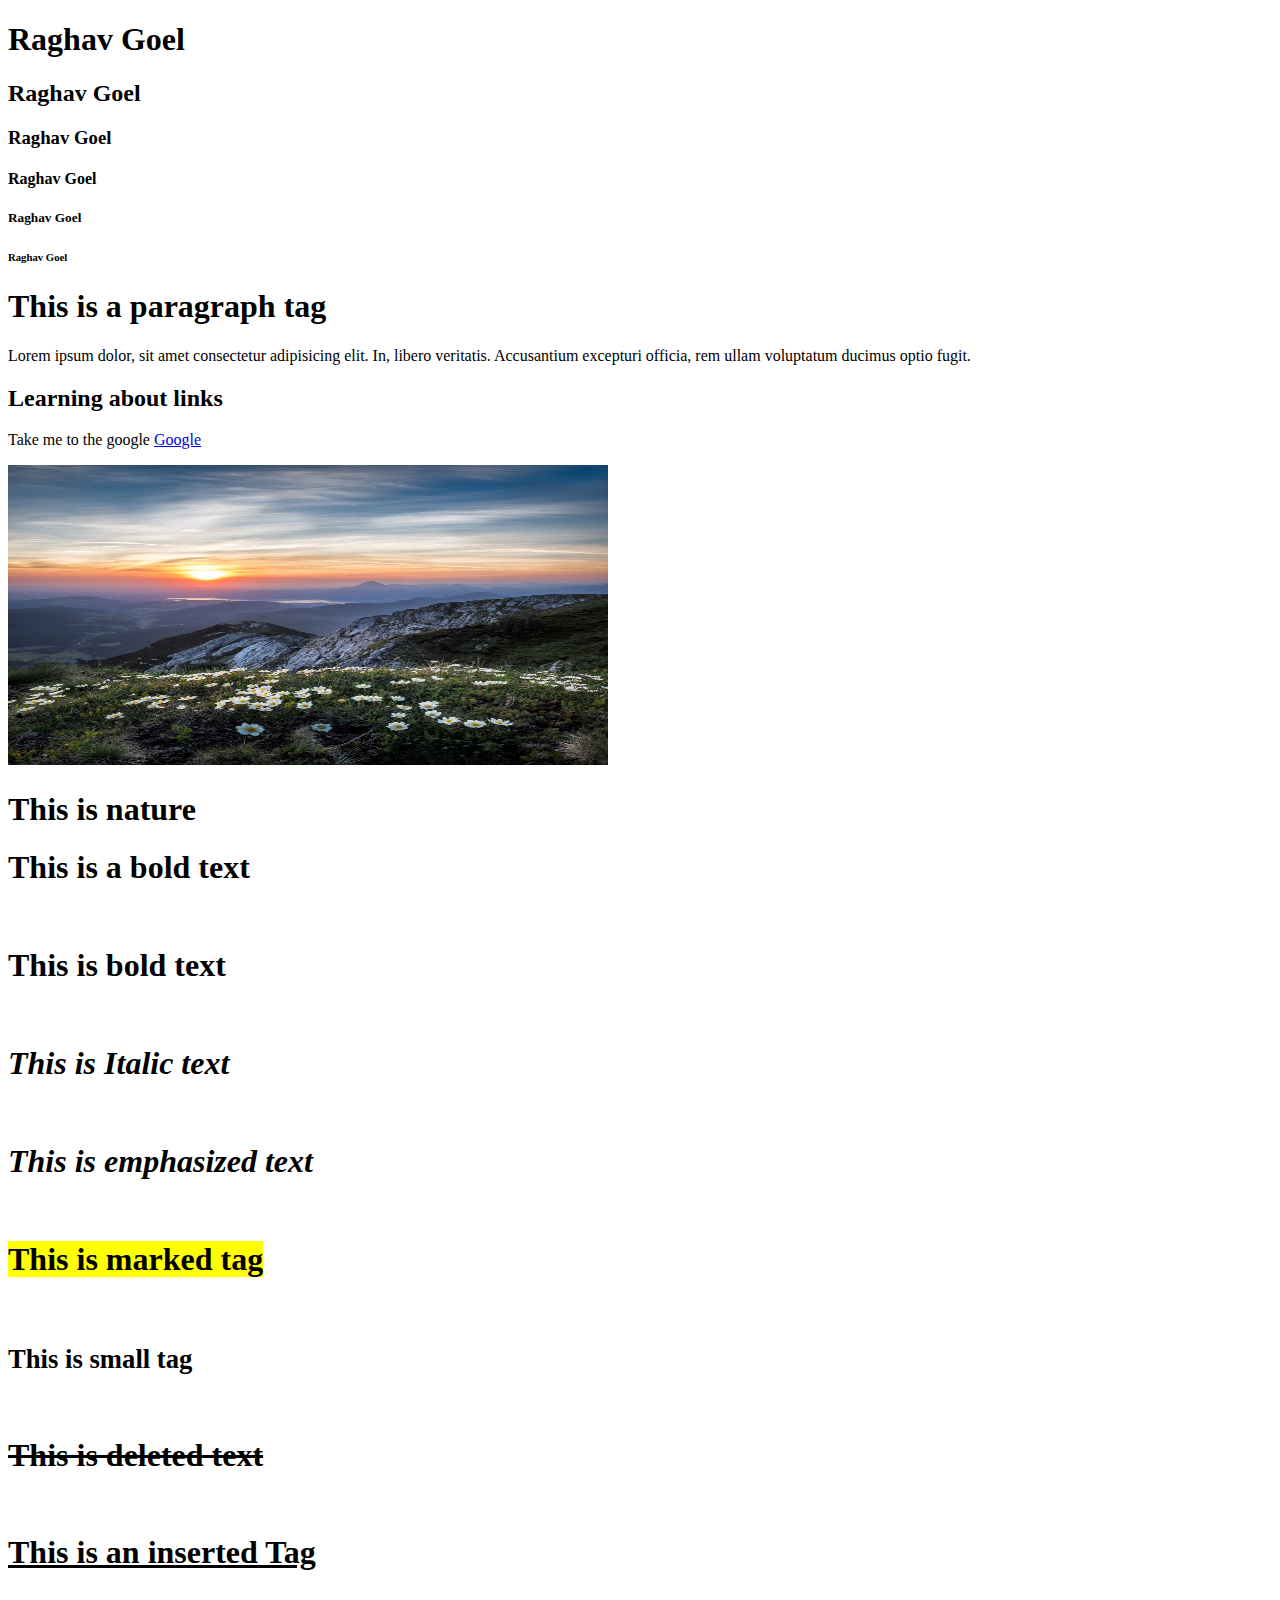
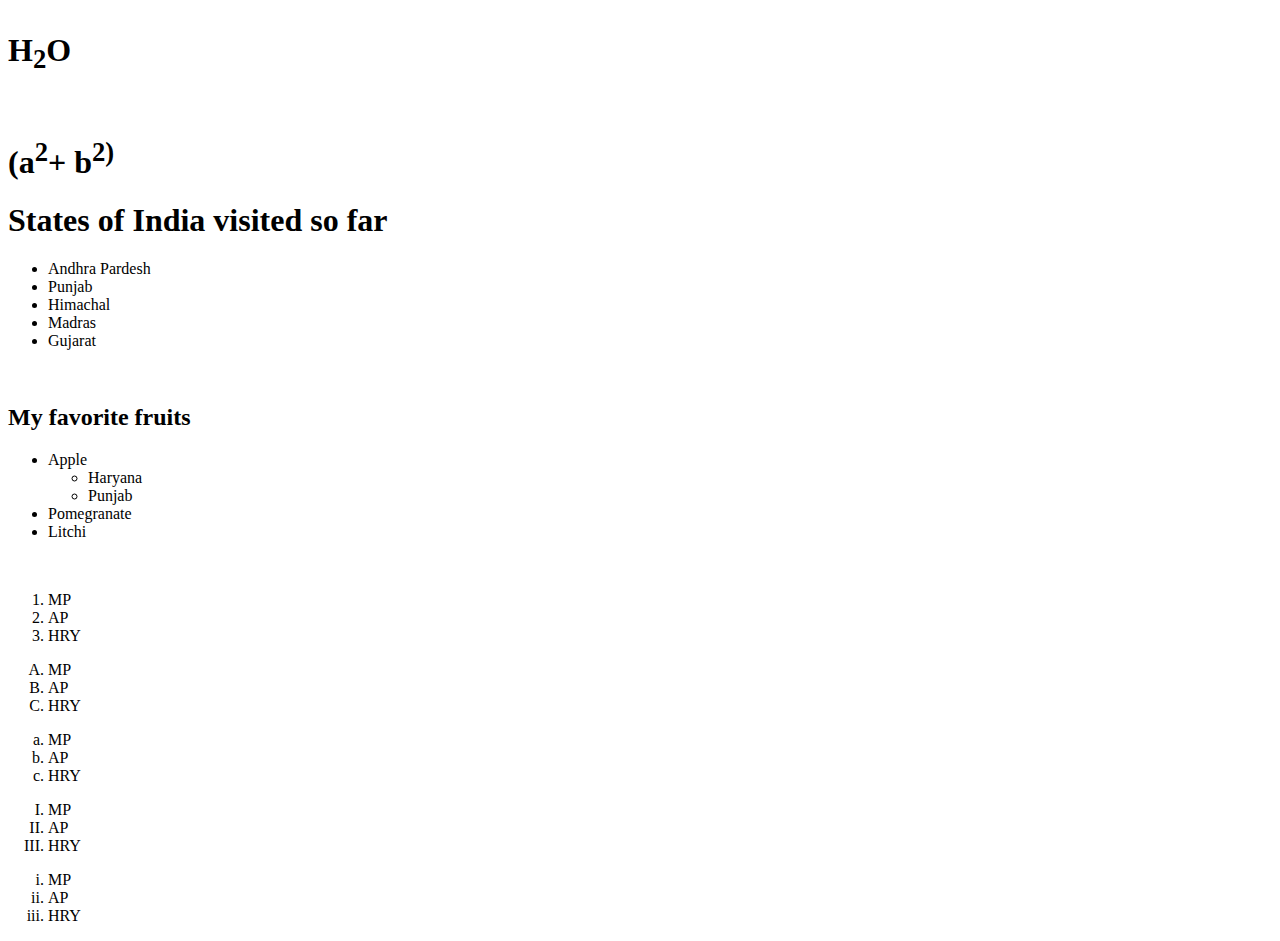
<file: lectures/lec1.html>
<!DOCTYPE html>
<!-- Doctype basically tells us this a HTML5 version which we are curently using -->
<html lang="en">
<head>
    <!-- Head : contains all meta tags and title. Meta tags : thry provide necessary information to the web browser -->
    <meta charset="UTF-8">
    <meta name="viewport" content="width=device-width, initial-scale=1.0">
    <title>HTML Structure</title>
</head>
<body>
    <!--Things written here , directly displayed on our browser  -->
    <!-- Heading Tags -->
     <h1>Raghav Goel</h1>
     <h2>Raghav Goel</h2>
     <h3>Raghav Goel</h3>
     <h4>Raghav Goel</h4>
     <h5>Raghav Goel</h5>
     <h6>Raghav Goel</h6>
     
     <!-- Paragraph Tags -->
      <h1>This is a paragraph tag</h1>
      <p>Lorem ipsum dolor, sit amet consectetur adipisicing elit. In, libero veritatis. Accusantium excepturi officia, rem ullam voluptatum ducimus optio fugit.</p>

      <!-- Links -->
       <h2>Learning about links</h2>
       <p>Take me to the google
       <a href="https://www.google.com/" target="_blank">Google</a>
       <!-- target tag denotes the same website but on another tab -->
       </p>

       <!-- Images -->
        <img src="3.jpg" alt="nature image reloading failed" width="600px" height="300px">
        <h1>This is nature</h1>
                            <!-- Difference between bold and strong -->
                            <!-- Difference between bold and italic -->
        <!-- Other Tags -->
             <!-- Bold tag -->
                    <h1><b>This is a bold text</b></h1>
                    <br/>
            <!-- Strong Tags -->
               <h1><strong>This is bold text</strong></h1>
                  <br/>
        <!-- Italic Tags -->
                    <h1><i>This is Italic text</i></h1>
                        <br />
        <!-- Emphasized Text -->
                    <h1><em>This is emphasized text</em></h1>
                    <br />

         <!-- marked Tags -->
                    <h1><mark>This is marked tag</mark></h1>
                    <br />
        <!-- Small Tags -->
                   <h1><small>This is small tag</small></h1>
                   <br />
        <!-- deleted tag -->
                    <h1><del>This is deleted text</del></h1>
                    <br />

        <!-- Inserted Tag -->
                    <h1><ins>This is an inserted Tag</ins></h1>
                    <br />
        
         <!-- subscript Tag -->
                        <h1>H<sub>2</sub>O</h1>
                        <br />

          <!-- Superscript Tag -->
                      <h1>(a<sup>2</sup>+ b<sup>2)</sup></h1>
                                
          <!--List-->
          <!-- 1.Unordered list : List joki bullet points mein hoti hai and has no sequence -->
           <h1>States of India visited so far</h1>
           <ul>
            <li>Andhra Pardesh</li>
            <li>Punjab</li>
            <li>Himachal</li>
            <li>Madras</li>
            <li>Gujarat</li>
           </ul>
           <br />
           <!-- List in list -->
           <h2>My favorite fruits</h2>
           <ul>
            <li>Apple
                <ul>
                    <li>Haryana</li>
                    <li>Punjab</li>
                </ul>
            </li>
            <li>Pomegranate</li>
            <li>Litchi</li>
           </ul>
           <br/>

           <!-- 2.Ordered List : A list with sequence representation -->
            <ol type="1">
                <li>MP</li>
                <li>AP</li>
                <li>HRY</li>
            </ol>

            <ol type="A">
                <li>MP</li>
                <li>AP</li>
                <li>HRY</li>

            </ol>

            <ol type="a">
                <li>MP</li>
                <li>AP</li>
                <li>HRY</li>
            </ol>
     
            <ol type="I">
                <li>MP</li>
                <li>AP</li>
                <li>HRY</li>
            </ol>

            <ol type="i">
                <li>MP</li>
                <li>AP</li>
                <li>HRY</li>
            </ol>
</body>
</html>
</file>
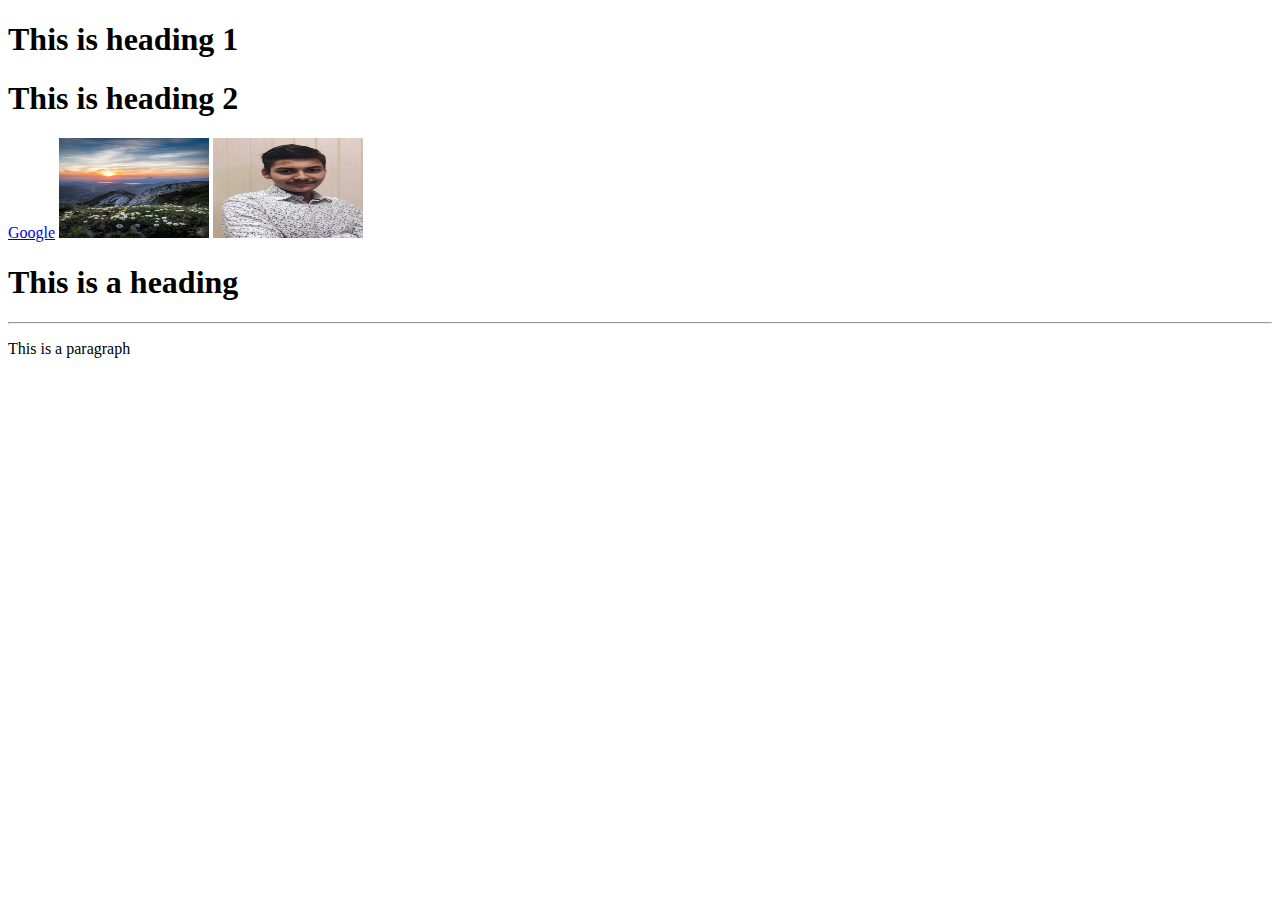
<file: lectures/lec2&3.html>
<!DOCTYPE html>
<html lang="en">
<head>
    <meta charset="UTF-8">
    <meta name="viewport" content="width=device-width, initial-scale=1.0">
    <title>Inline and Block Elements</title>
</head>
<body>
    <!-- Blocks Element : Element which takes entire width of the screen -->
     <!-- div tag is block element -->
    <h1>This is heading 1</h1>
    <h1>This is heading 2</h1>
    <!-- Inline Element : Element which takes only necessary width of the screen -->
     <!-- span is inline element -->
     <a href="https://www.google.com/">Google</a>
     <img src="3.jpg" alt=" img not found" height="100px" width="150px">
     <img src="img.jpg" alt=" img not found"height="100px" width="150px">
     <br />

     <h1>This is a heading</h1>
     <hr>
     <!-- Horizontal Rule -->
     <p>This is a paragraph</p>
     

</body>
</html>
</file>
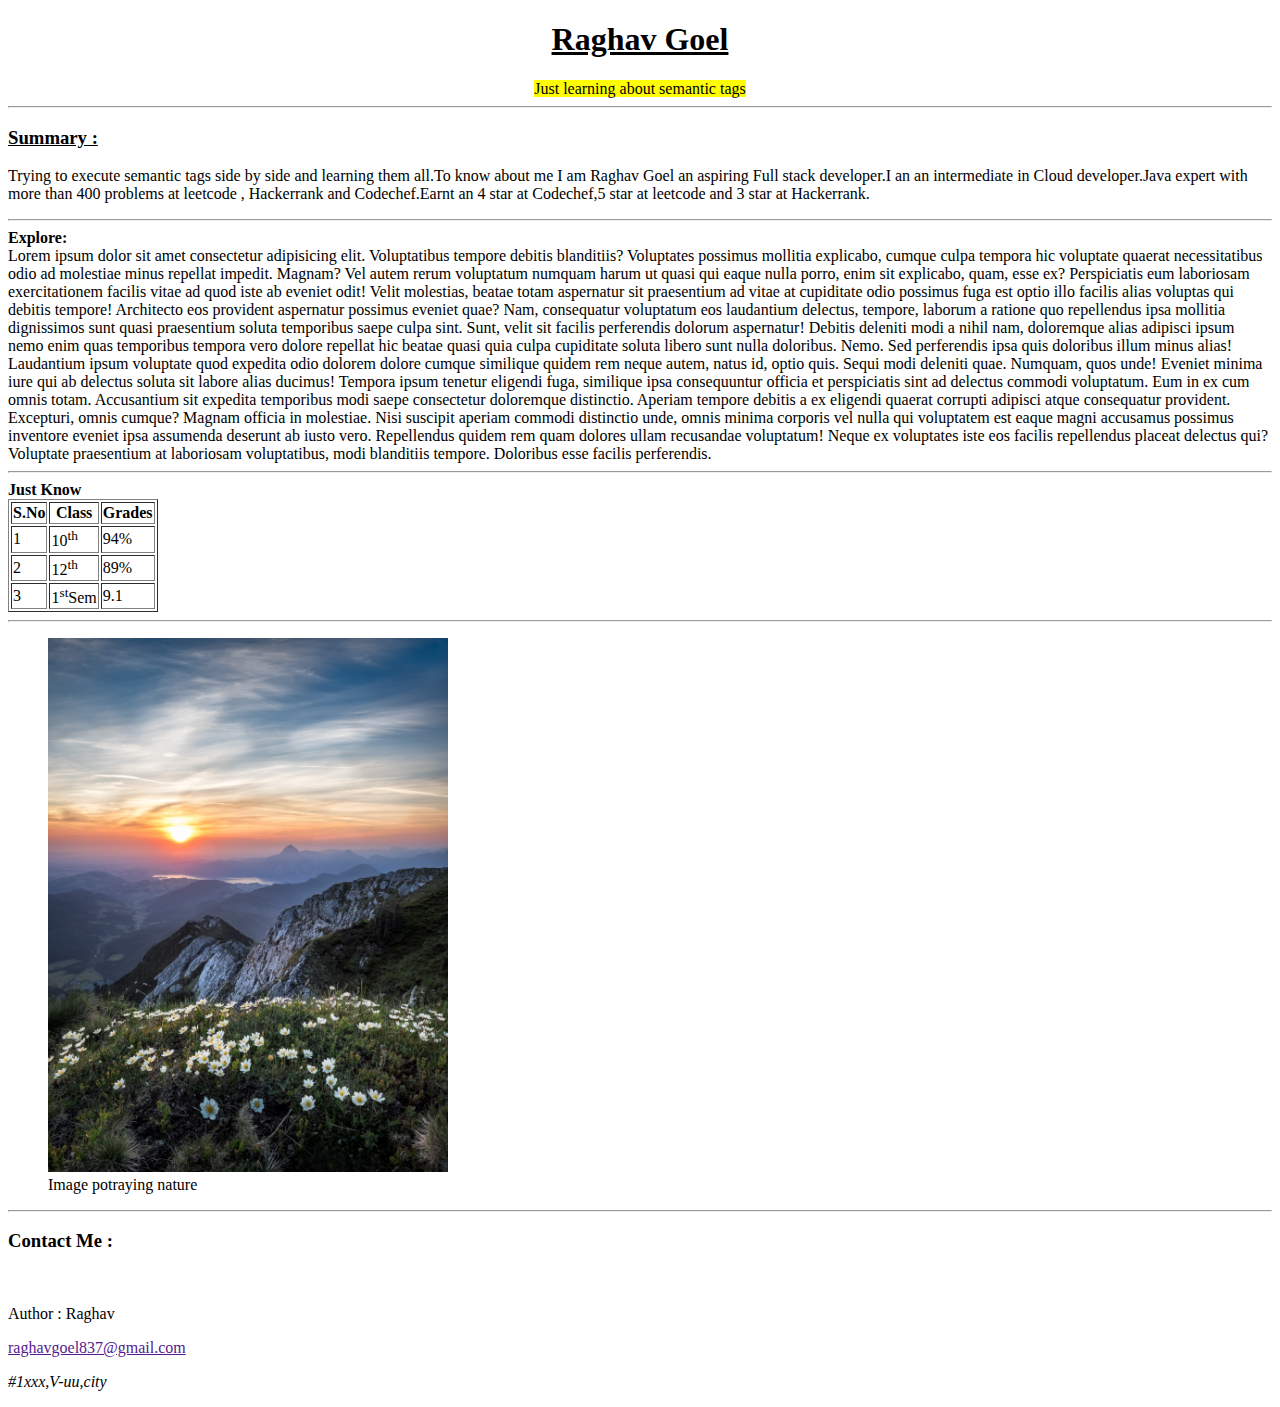
<file: lectures/lec4.html>
<!DOCTYPE html>
<html lang="en">
<head>
    <meta charset="UTF-8">
    <meta name="viewport" content="width=device-width, initial-scale=1.0">
    <title>Semantic Tags</title>
</head>
<body>
        <header>
            <center>
            <h1><ins>Raghav Goel</ins></h1>
            </center>
            <center>
                <mark>Just learning about semantic tags</mark>
            </center>
       <nav></nav>
        <hr/>
        
           <h3><ins>Summary : </ins></h3>
            <p>Trying to execute semantic tags side by side and learning them all.To know about me I am Raghav Goel an aspiring Full stack developer.I an an intermediate in Cloud developer.Java expert with more than 400 problems at leetcode , Hackerrank and Codechef.Earnt an 4 star at Codechef,5 star at leetcode and 3 star at Hackerrank.</p>
        </header>
        <hr />
        <section>
            <b>Explore:</b>
            <article>Lorem ipsum dolor sit amet consectetur adipisicing elit. Voluptatibus tempore debitis blanditiis? Voluptates possimus mollitia explicabo, cumque culpa tempora hic voluptate quaerat necessitatibus odio ad molestiae minus repellat impedit. Magnam?
            Vel autem rerum voluptatum numquam harum ut quasi qui eaque nulla porro, enim sit explicabo, quam, esse ex? Perspiciatis eum laboriosam exercitationem facilis vitae ad quod iste ab eveniet odit!
            Velit molestias, beatae totam aspernatur sit praesentium ad vitae at cupiditate odio possimus fuga est optio illo facilis alias voluptas qui debitis tempore! Architecto eos provident aspernatur possimus eveniet quae?
            Nam, consequatur voluptatum eos laudantium delectus, tempore, laborum a ratione quo repellendus ipsa mollitia dignissimos sunt quasi praesentium soluta temporibus saepe culpa sint. Sunt, velit sit facilis perferendis dolorum aspernatur!
            Debitis deleniti modi a nihil nam, doloremque alias adipisci ipsum nemo enim quas temporibus tempora vero dolore repellat hic beatae quasi quia culpa cupiditate soluta libero sunt nulla doloribus. Nemo.
            Sed perferendis ipsa quis doloribus illum minus alias! Laudantium ipsum voluptate quod expedita odio dolorem dolore cumque similique quidem rem neque autem, natus id, optio quis. Sequi modi deleniti quae.
            Numquam, quos unde! Eveniet minima iure qui ab delectus soluta sit labore alias ducimus! Tempora ipsum tenetur eligendi fuga, similique ipsa consequuntur officia et perspiciatis sint ad delectus commodi voluptatum.
            Eum in ex cum omnis totam. Accusantium sit expedita temporibus modi saepe consectetur doloremque distinctio. Aperiam tempore debitis a ex eligendi quaerat corrupti adipisci atque consequatur provident. Excepturi, omnis cumque?
            Magnam officia in molestiae. Nisi suscipit aperiam commodi distinctio unde, omnis minima corporis vel nulla qui voluptatem est eaque magni accusamus possimus inventore eveniet ipsa assumenda deserunt ab iusto vero.
            Repellendus quidem rem quam dolores ullam recusandae voluptatum! Neque ex voluptates iste eos facilis repellendus placeat delectus qui? Voluptate praesentium at laboriosam voluptatibus, modi blanditiis tempore. Doloribus esse facilis perferendis.</article>
        </section>
        <hr />
        <Section>
            <b>Just Know</b>
            <table border="">
               <thead>
                <th>S.No</th>
                <th>Class</th>
                <th>Grades</th>
                </thead>
                <tr>
                    <td>1</td>
                    <td>10<sup>th</sup></td>
                    <td>94%</td>
                </tr>
                <tr>
                    <td>2</td>
                    <td>12<sup>th</sup></td>
                    <td>89%</td>
                </tr>
                <tr>
                    <td>3</td>
                    <td>1<sup>st</sup>Sem</td>
                    <td>9.1</td>
                </tr>
                
            </table>
            <hr />
            <figure>
                <img src="3.jpg" width="400px">
                <figcaption>Image potraying nature</figcaption>
            </figure>
        </Section>
      <hr />
      <footer>
        <section>
            <h3>Contact Me : </h3>
            <br />
            <p>Author : Raghav</p>
            <a href="">raghavgoel837@gmail.com</a>
           <address>
            <p>#1xxx,V-uu,city</p>
           </address>
        </section>
      </footer>



</body>
</html>
</file>
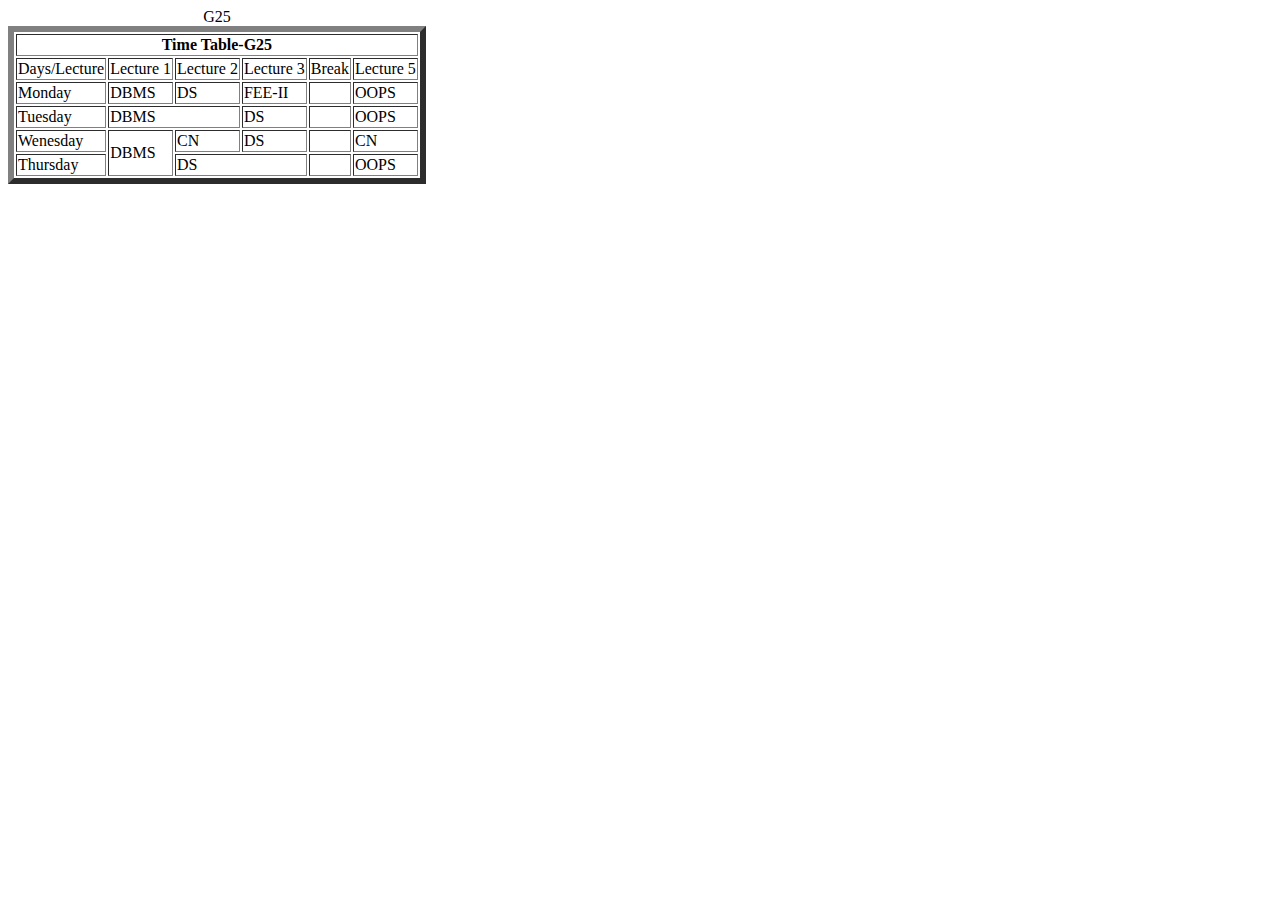
<file: lectures/lec5@Tables.html>
<!DOCTYPE html>
<html lang="en">
<head>
    <meta charset="UTF-8">
    <meta name="viewport" content="width=device-width, initial-scale=1.0">
    <title>Tables</title>
</head>
<body>
    <table border="6">
        <caption>G25</caption>
        <thead>
            <th colspan="6">Time Table-G25</th>
        </thead>
        <tr>
            <td>Days/Lecture</td>
            <td>Lecture 1</td>
            <td>Lecture 2</td>
            <td>Lecture 3</td>
            <td>Break</td>
            <td>Lecture 5</td>
        </tr>
        <tr>
            <td>Monday</td>
            <td>DBMS</td>
            <td>DS</td>
            <td>FEE-II</td>
            <td></td>
            <td>OOPS</td>
        </tr>
        <tr>
            <td>Tuesday</td>
            <td colspan="2">DBMS</td>
            <td>DS</td>
            <!-- <td rowspan="2">FEE-II</td> -->
            <td></td>
            <td>OOPS</td>
        </tr>
        <tr>
            <td>Wenesday</td>
            <td rowspan="2">DBMS</td>
            <td>CN</td>
            <td>DS</td>
            <td></td>
            <td>CN</td>
        </tr>
        <tr>
            <td>Thursday</td>
            <!-- <td>DBMS</td> -->
            <td colspan="2">DS</td>
            <!-- <td>FEE-II</td> -->
            <td></td>
            <td>OOPS</td>
        </tr>
    </table>
</body>
</html>
</file>
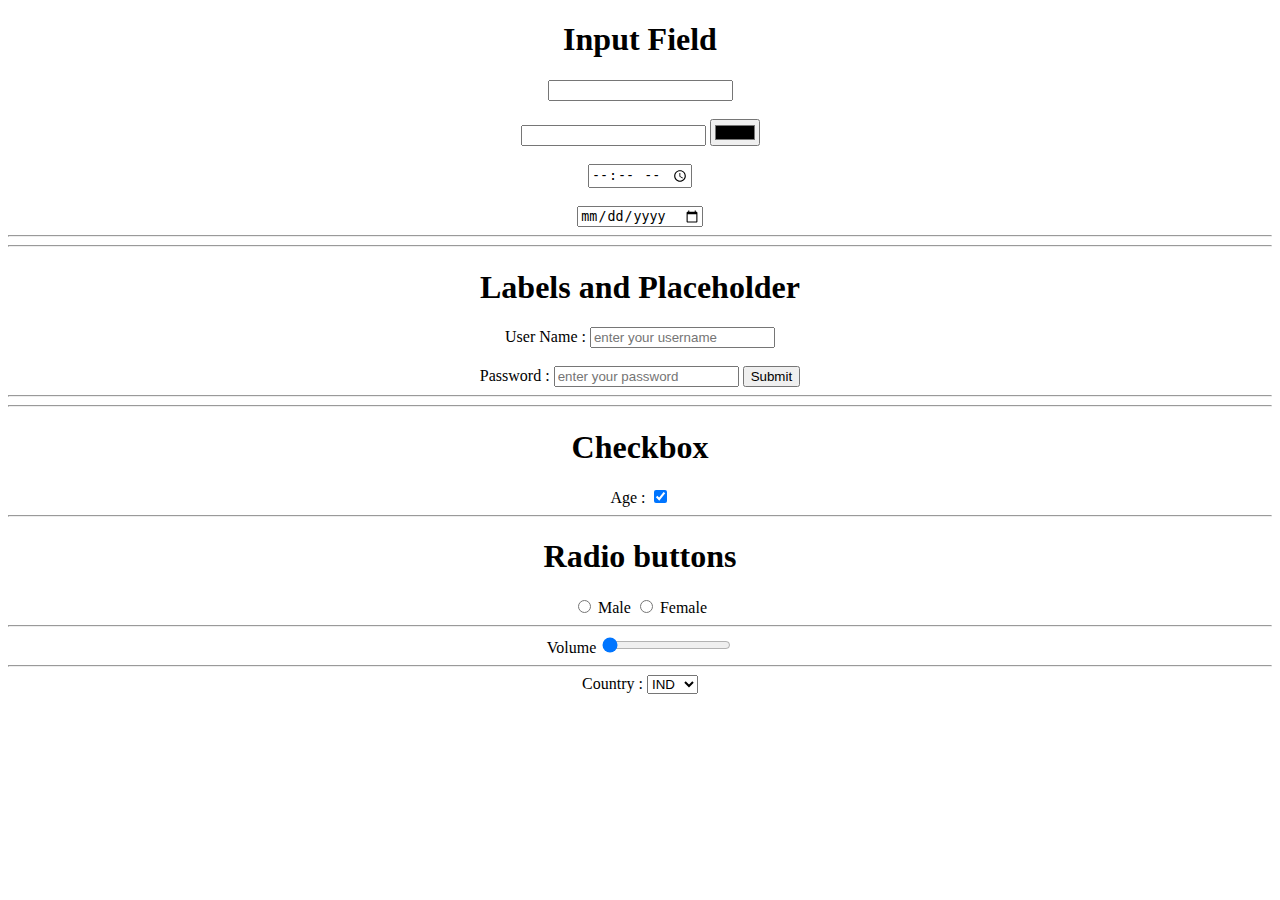
<file: lectures/lec6@Btns.html>
<!DOCTYPE html>
<html lang="en">
<head>
    <meta charset="UTF-8">
    <meta name="viewport" content="width=device-width, initial-scale=1.0">
    <title>Forms</title>
</head>
<body>
    <form action="">
        <center>
    <h1>Input Field</h1>
    <input type="text">
    <br />
    <br />
    <input type="password">
    <input type="color">
    <br />
    <br />
    <input type="time">
    <br />
    <br />
    <input type="date">
    
    <hr /><hr/>

    
        <h1>Labels and Placeholder</h1>
        <label for="username">User Name :</label>
        <input type="text" id="username" placeholder="enter your username">
        <!-- Id of the input and label ka for same hone chahiye undono ko connect krne ke liye -->
        <br /><br />
        <label for="password">Password : </label>
        <input type="password" id="password" placeholder="enter your password">
        <button>Submit</button>

    <hr/>
    <hr />
   
    <h1>Checkbox</h1>
        <label for="age">Age : </label>
        <input type="checkbox" id="age" placeholder="enter your age" checked>
        <br>
        <hr />
        
    <h1>Radio buttons</h1>
        <input type="radio" name="gender" id="male">
        <label for="gender">Male</label>
        <input type="radio" name="gender" id="female">
        <label for="gender">Female</label>

    
    <br />
    <hr/>
    <label for="volume">Volume</label>
    <input type="range" min="0" max="100" step="80" value="30">
    <br />
    <hr />
    <label for="dropdown">Country : </label>
    <select id="dropdown" name="dropdown">
        <option value="India">IND</option>
        <option value="United States Of America">USA</option>
        <option value="Canada">CAN</option>
        <option value="Netherlands">NED</option>
    </select>
    <br /><br />
   
    
    </center>
</form>
</body>
</html>
</file>
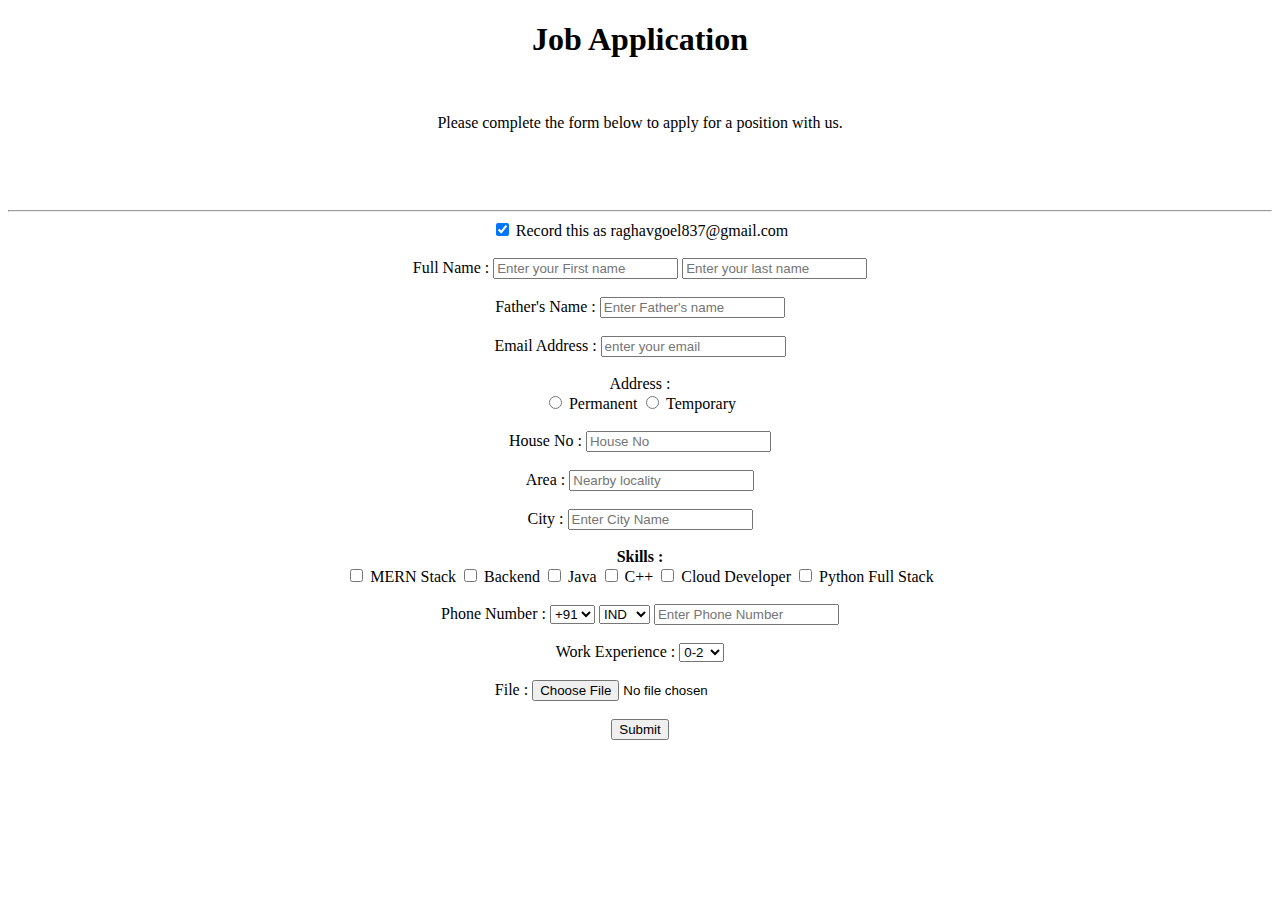
<file: lectures/lec7@HTMLForms.html>
<!DOCTYPE html>
<html lang="en">
<head>
    <meta charset="UTF-8">
    <meta name="viewport" content="width=device-width, initial-scale=1.0">
    <title>Forms</title>
</head>
<body>
    <form action="">
        <center>
    <h1>Job Application</h1>
    <br />
    <p>Please complete the form below to apply for a position with us.</p>
    <br /><br /><br />
    <hr />
    <input type="checkbox" name="" id="email" checked>
    <label for="email">Record this as raghavgoel837@gmail.com</label>
    
   

<br />
<br />
    <label for="user">Full Name : </label>
    <input type="text" id="user" name="fname" placeholder="Enter your First name">
    <input type="text" id="user" name="lname" placeholder="Enter your last name">
    <br />
    <br />
    <label for="fname">Father's Name :</label>
    <input type="text" name="" id="fname" placeholder="Enter Father's name">
    <br/>
    <br />
    <label for="email">Email Address : </label>
    <input type="email" id="email" name="" placeholder="enter your email"> 
    <br /><br />
    <label for="address">Address :</label>
   <br />
   
   <input type="radio" id="add" name="add1">
   <label for="add">Permanent</label>
   <input type="radio" id="add" name="add1">
   <label for="add">Temporary</label>

    <br />
    <br />
    House No :
    <input type="text" id="address" name="" placeholder="House No">
    <br />
    <br />
    Area :
    <input type="text" id="address" name="" placeholder="Nearby locality">
    <br /><br />
    City :
    <input type="text" id="address" name="" placeholder="Enter City Name">
    </label>
    <br /><br />
    <b>Skills : </b>
    <br />
   <input type="checkbox" name="Skills" value="MERN">
   <label for="">MERN Stack</label>
   <input type="checkbox" name="Skills" value="Backend">
   <label for="">Backend</label>
   <input type="checkbox" name="Skills" value="Java">
   <label for="">Java</label>
   <input type="checkbox" name="Skills" value="C++">
   <label for="">C++</label>
   <input type="checkbox" name="Skills" value="Cloud Developer">
   <label for="">Cloud Developer</label>
   <input type="checkbox" name="Skills" value="Python Full Stack">
   <label for="">Python Full Stack</label>
   <br /><br />

   <label for="Pnum">Phone Number :</label>
   <select id="" name="">
    <option value="">+91</option>
    <option value="">+81</option>
    <option value="">+01</option>
   </select>
   <select id="nation">
    <option value="">IND</option>
    <option value="">CAN</option>
    <option value="">NED</option>
   </select>
   <input type="number" id="Pnum" placeholder="Enter Phone Number">
   <br />
   <br />
   <label for="exp">Work Experience :</label>
   <select id="exp">
       <option value="1">0-2</option>
       <option value="2">3-5</option>
       <option value="3">5-8</option>
       <option value="3">10+</option>
   </select>
   <br />
   <br />
   <label for="file">File : </label>
   <input type="file" id="file" placeholder="Upload file">
   <br /><br />
   <button>Submit</button>
    </center>
    </form>
</body>
</html>
</file>
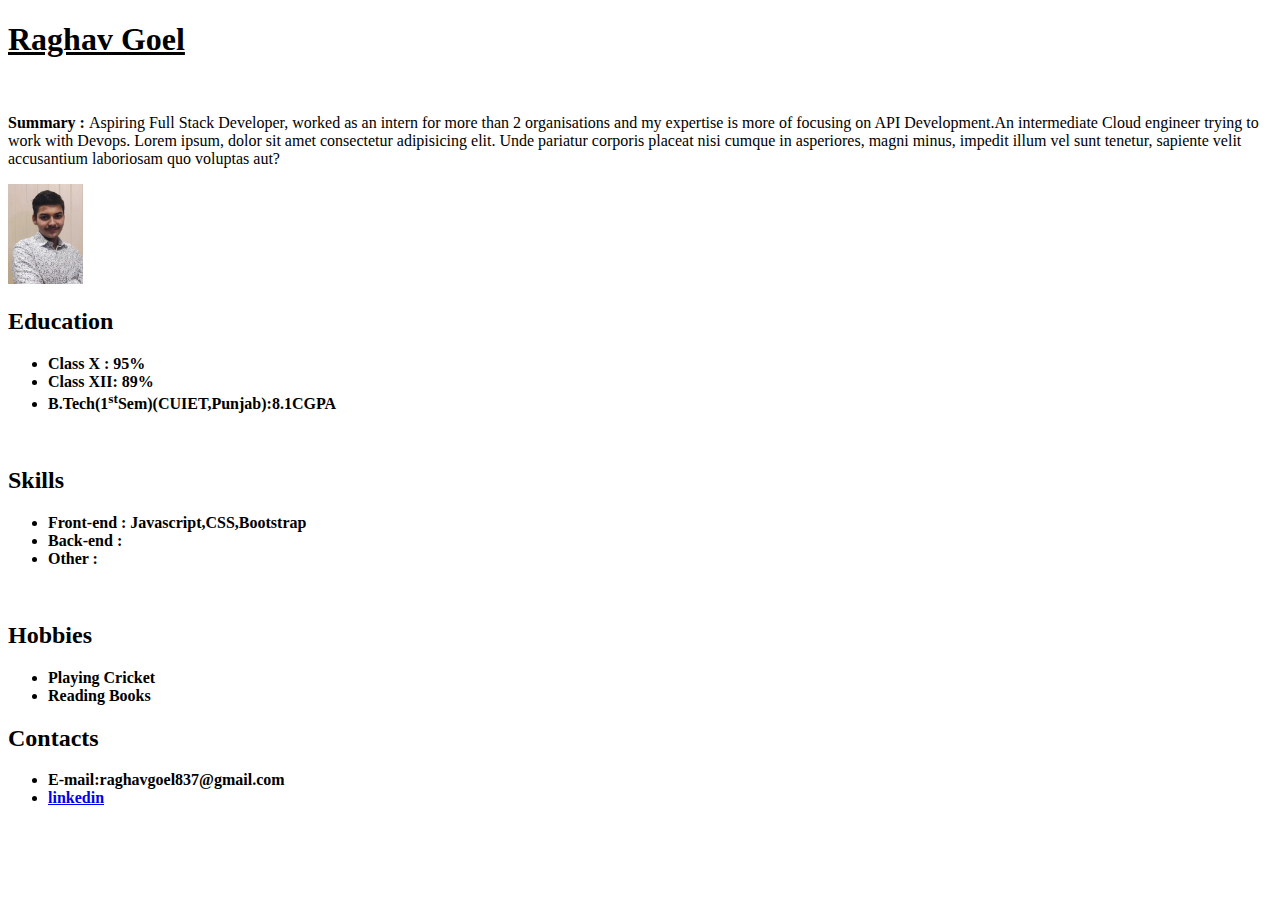
<file: lectures/Resume.html>
<!DOCTYPE html>
<html lang="en">
<head>
    <meta charset="UTF-8">
    <meta name="viewport" content="width=device-width, initial-scale=1.0">
    <title>Basic Resume</title>
</head>
<body>
    <h1><ins>Raghav Goel</ins></h1>
    <br />
    <p><b>Summary : </b>Aspiring Full Stack Developer, worked as an intern for more than 2 organisations and my expertise is more of focusing on API Development.An intermediate Cloud engineer trying to work with Devops.
    Lorem ipsum, dolor sit amet consectetur adipisicing elit. Unde pariatur corporis placeat nisi cumque in asperiores, magni minus, impedit illum vel sunt tenetur, sapiente velit accusantium laboriosam quo voluptas aut?</p>
    <img src="img.jpg" height="100px">
    <h2><b>Education</b></h2>
    <ul><b>
        <li>Class X : 95%</li>
        <li>Class XII: 89%</li>
        <li>B.Tech(1<sup>st</sup>Sem)(CUIET,Punjab):8.1CGPA</li>
        </b>
    </ul>
    <br />
    <h2><b>Skills</b></h2>
    <ul><b>
        <li>Front-end : Javascript,CSS,Bootstrap</li>
        <li>Back-end :</li>
        <li>Other : </li>
        </b>
    </ul>
    <br />
    <h2><b>Hobbies</b></h2>
    <ul><b>
        <li>Playing Cricket</li>
        <li>Reading Books</li>
        </b>
    </ul>
    <h2><b>Contacts</b></h2>
    <ul><b>
     <li>E-mail:raghavgoel837@gmail.com</li>
     <li><a href="https://www.linkedin.com/in/flarian77?utm_source=share&utm_campaign=share_via&utm_content=profile&utm_medium=android_app">linkedin</a></li>
        </b>
    </ul>
    
</body>
</html>
</file>
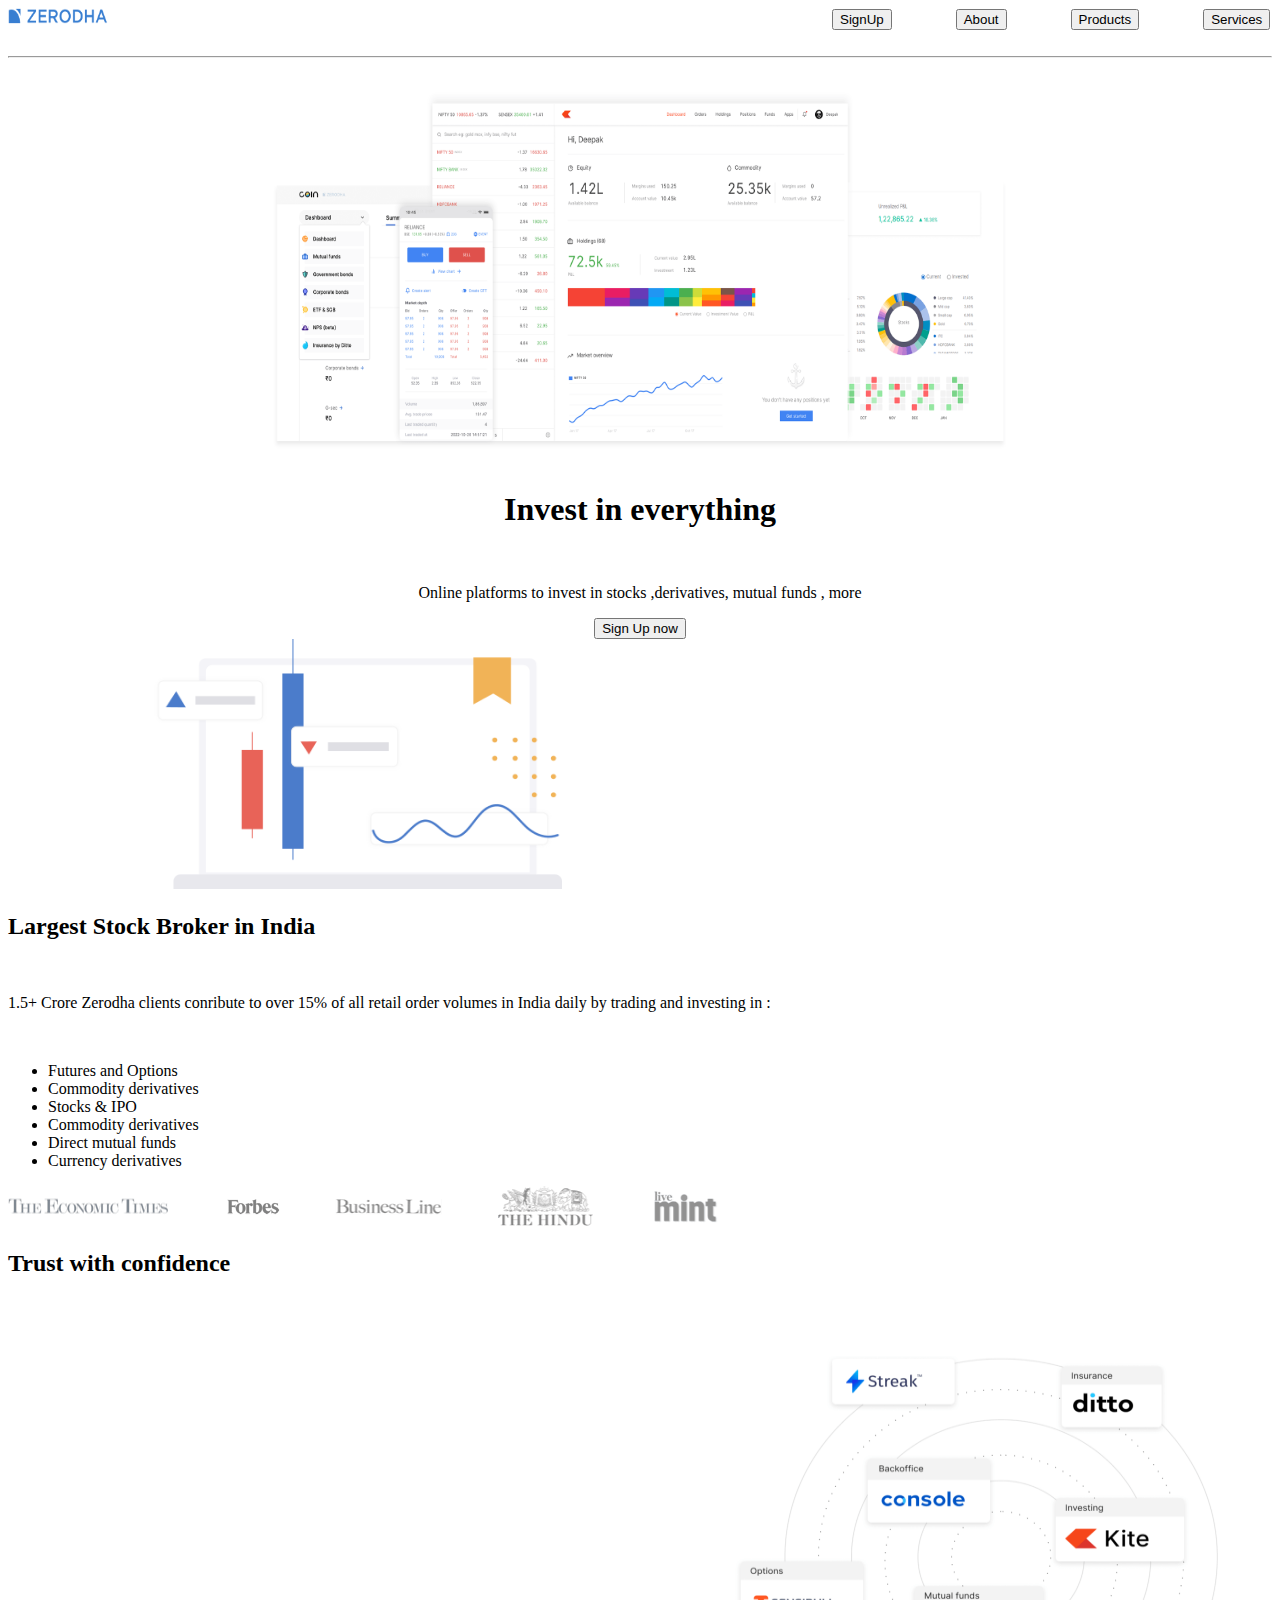
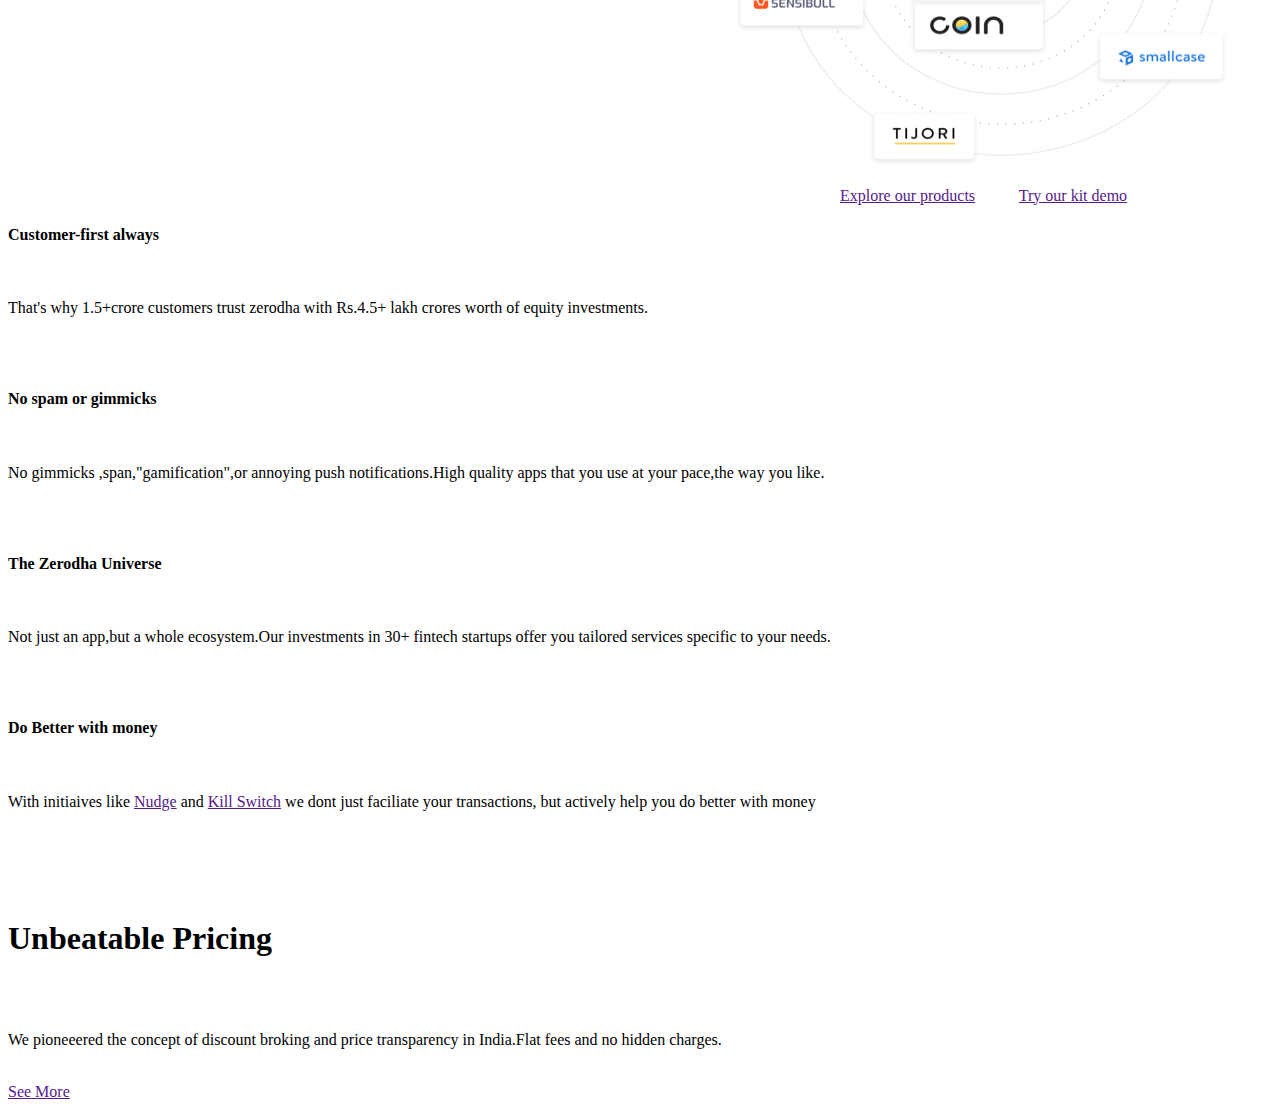
<file: Zerodha@Chitkara/zerodha.html>
<!DOCTYPE html>
<html lang="en">
<head>
    <meta charset="UTF-8">
    <meta name="viewport" content="width=device-width, initial-scale=1.0">
    <title>Zerodha website</title>
</head>
<body>
    <div>
    <a href="https://zerodha.com/"><img src="logo.png" alt="" height="16px" width="100px"></a>&nbsp;&nbsp;&nbsp;&nbsp;&nbsp;
    &nbsp;&nbsp;&nbsp;&nbsp;&nbsp;&nbsp;&nbsp;&nbsp;&nbsp;&nbsp;&nbsp;&nbsp;&nbsp;&nbsp;&nbsp;&nbsp;&nbsp;&nbsp;&nbsp;&nbsp;&nbsp;&nbsp;&nbsp;&nbsp;&nbsp;&nbsp;&nbsp;&nbsp;&nbsp;&nbsp;&nbsp;&nbsp;&nbsp;&nbsp;&nbsp;
    &nbsp;&nbsp;&nbsp;&nbsp;&nbsp;&nbsp;&nbsp;&nbsp;&nbsp;&nbsp;&nbsp;&nbsp;&nbsp;&nbsp;&nbsp;&nbsp;&nbsp;&nbsp;&nbsp;&nbsp;&nbsp;&nbsp;&nbsp;&nbsp;&nbsp;&nbsp;&nbsp;&nbsp;&nbsp;&nbsp;&nbsp;&nbsp;&nbsp;&nbsp;&nbsp;
    &nbsp;&nbsp;&nbsp;&nbsp;&nbsp;&nbsp;&nbsp;&nbsp;&nbsp;&nbsp;&nbsp;&nbsp;&nbsp;&nbsp;&nbsp;&nbsp;&nbsp;&nbsp;&nbsp;&nbsp;&nbsp;&nbsp;&nbsp;&nbsp;&nbsp;&nbsp;&nbsp;&nbsp;&nbsp;&nbsp;&nbsp;&nbsp;&nbsp;&nbsp;&nbsp;
    &nbsp;&nbsp;&nbsp;&nbsp;&nbsp;&nbsp;&nbsp;&nbsp;&nbsp;&nbsp;&nbsp;&nbsp;&nbsp;&nbsp;&nbsp;&nbsp;&nbsp;&nbsp;&nbsp;&nbsp;&nbsp;&nbsp;&nbsp;&nbsp;&nbsp;&nbsp;&nbsp;&nbsp;&nbsp;&nbsp;&nbsp;&nbsp;&nbsp;&nbsp;&nbsp;
    &nbsp;&nbsp;&nbsp;&nbsp;&nbsp;&nbsp;&nbsp;&nbsp;&nbsp;&nbsp;&nbsp;&nbsp;&nbsp;&nbsp;&nbsp;&nbsp;&nbsp;&nbsp;&nbsp;&nbsp;&nbsp;&nbsp;&nbsp;&nbsp;&nbsp;&nbsp;&nbsp;&nbsp;&nbsp;&nbsp;

        <button>SignUp</button>&nbsp;&nbsp;&nbsp;&nbsp;&nbsp;&nbsp;&nbsp;&nbsp;&nbsp;&nbsp;&nbsp;&nbsp;&nbsp;&nbsp;&nbsp;
        <button>About</button>&nbsp;&nbsp;&nbsp;&nbsp;&nbsp;&nbsp;&nbsp;&nbsp;&nbsp;&nbsp;&nbsp;&nbsp;&nbsp;&nbsp;&nbsp;
        <button>Products</button>&nbsp;&nbsp;&nbsp;&nbsp;&nbsp;&nbsp;&nbsp;&nbsp;&nbsp;&nbsp;&nbsp;&nbsp;&nbsp;&nbsp;&nbsp;
        <button>Services</button>&nbsp;&nbsp;&nbsp;&nbsp;&nbsp;&nbsp;&nbsp;&nbsp;&nbsp;&nbsp;&nbsp;&nbsp;&nbsp;&nbsp;&nbsp;
    
    </div>
    <hr />

    <center>
    <img src="landing.png" height="400px" width="800px">
    <br />
    <h1>Invest in everything</h1>
    <br />
    <p>Online platforms to invest in stocks ,derivatives, mutual funds , more</p>
    <button>Sign Up now</button>
    </center>
    <span>&nbsp;&nbsp;&nbsp;&nbsp;&nbsp;&nbsp;&nbsp;&nbsp;&nbsp;&nbsp;&nbsp;&nbsp;&nbsp;&nbsp;&nbsp;&nbsp;&nbsp;&nbsp;&nbsp;&nbsp;&nbsp;&nbsp;&nbsp;&nbsp;&nbsp;&nbsp;&nbsp;&nbsp;&nbsp;&nbsp;&nbsp;&nbsp;&nbsp;&nbsp;&nbsp;
    <img src="largest-broker.png" height="250px" width="410px">
    </span>
   
    <span> &nbsp;&nbsp;&nbsp;&nbsp;&nbsp;&nbsp;&nbsp;&nbsp;&nbsp;&nbsp;&nbsp;&nbsp;&nbsp;&nbsp;&nbsp;&nbsp;&nbsp;&nbsp;&nbsp;&nbsp;
     <h2><b>Largest Stock Broker in India</b></h2>
    </span> &nbsp;&nbsp;&nbsp;&nbsp;&nbsp;&nbsp;&nbsp;&nbsp;&nbsp;&nbsp;&nbsp;&nbsp;&nbsp;&nbsp;&nbsp;&nbsp;&nbsp;&nbsp;&nbsp;&nbsp;
    
    <p>1.5+ Crore Zerodha clients conribute to over 15% of all retail order volumes in India daily by trading and investing in : </p> &nbsp;&nbsp;&nbsp;&nbsp;&nbsp;&nbsp;&nbsp;&nbsp;&nbsp;&nbsp;&nbsp;&nbsp;&nbsp;&nbsp;&nbsp;&nbsp;&nbsp;&nbsp;&nbsp;&nbsp;
    <ul>
        <li>Futures and Options</li>
        <li>Commodity derivatives</li>
        <li>Stocks & IPO</li>
        <li>Commodity derivatives</li>
        <li>Direct mutual funds</li>
        <li>Currency derivatives</li>
    </ul>
    <img src="press-logos.png">
    <br />
    <h2><b>Trust with confidence</b></h2>
    <br />
    <br />
    <span>&nbsp;&nbsp;&nbsp;&nbsp;&nbsp;&nbsp;&nbsp;&nbsp;&nbsp;&nbsp;&nbsp;&nbsp;&nbsp;&nbsp;&nbsp;&nbsp;&nbsp;&nbsp;&nbsp;&nbsp;&nbsp;&nbsp;&nbsp;&nbsp;&nbsp;&nbsp;&nbsp;&nbsp;&nbsp;&nbsp;&nbsp;&nbsp;&nbsp;&nbsp;&nbsp;&nbsp;&nbsp;&nbsp;&nbsp;&nbsp;&nbsp;&nbsp;&nbsp;&nbsp;&nbsp;&nbsp;&nbsp;&nbsp;&nbsp;&nbsp;&nbsp;&nbsp;&nbsp;&nbsp;&nbsp;&nbsp;&nbsp;&nbsp;&nbsp;&nbsp;&nbsp;&nbsp;&nbsp;&nbsp;&nbsp;&nbsp;&nbsp;&nbsp;&nbsp;&nbsp;&nbsp;&nbsp;&nbsp;&nbsp;&nbsp;&nbsp;&nbsp;&nbsp;&nbsp;&nbsp;&nbsp;&nbsp;&nbsp;&nbsp;&nbsp;&nbsp;&nbsp;&nbsp;&nbsp;&nbsp;&nbsp;&nbsp;&nbsp;&nbsp;&nbsp;&nbsp;&nbsp;&nbsp;&nbsp;&nbsp;&nbsp;&nbsp;&nbsp;&nbsp;&nbsp;&nbsp;&nbsp;&nbsp;&nbsp;&nbsp;&nbsp;&nbsp;&nbsp;&nbsp;&nbsp;&nbsp;&nbsp;&nbsp;&nbsp;&nbsp;&nbsp;&nbsp;&nbsp;&nbsp;&nbsp;&nbsp;&nbsp;&nbsp;&nbsp;&nbsp;&nbsp;&nbsp;&nbsp;&nbsp;&nbsp;&nbsp;&nbsp;&nbsp;&nbsp;&nbsp;&nbsp;&nbsp;&nbsp;&nbsp;&nbsp;&nbsp;&nbsp;&nbsp;&nbsp;&nbsp;&nbsp;&nbsp;&nbsp;&nbsp;&nbsp;&nbsp;&nbsp;&nbsp;&nbsp;&nbsp;&nbsp;&nbsp;&nbsp;&nbsp;&nbsp;&nbsp;&nbsp;&nbsp;&nbsp;&nbsp;&nbsp;&nbsp;&nbsp;&nbsp;&nbsp;&nbsp;&nbsp;&nbsp;&nbsp;&nbsp;
        <img src="ecosystem.png" height="450px" width="500px">
        <br />
        &nbsp;&nbsp;&nbsp;&nbsp;&nbsp;&nbsp;&nbsp;&nbsp;&nbsp;&nbsp;&nbsp;&nbsp;&nbsp;&nbsp;&nbsp;&nbsp;&nbsp;&nbsp;&nbsp;&nbsp;&nbsp;&nbsp;&nbsp;&nbsp;&nbsp;&nbsp;&nbsp;&nbsp;&nbsp;&nbsp;&nbsp;&nbsp;&nbsp;&nbsp;&nbsp;&nbsp;&nbsp;&nbsp;&nbsp;&nbsp;&nbsp;&nbsp;&nbsp;&nbsp;&nbsp;&nbsp;&nbsp;&nbsp;&nbsp;&nbsp;&nbsp;&nbsp;&nbsp;&nbsp;&nbsp;&nbsp;&nbsp;&nbsp;&nbsp;&nbsp;&nbsp;&nbsp;&nbsp;&nbsp;&nbsp;&nbsp;&nbsp;&nbsp;&nbsp;&nbsp;&nbsp;&nbsp;&nbsp;&nbsp;&nbsp;&nbsp;&nbsp;&nbsp;&nbsp;&nbsp;&nbsp;&nbsp;&nbsp;&nbsp;&nbsp;&nbsp;&nbsp;&nbsp;&nbsp;&nbsp;&nbsp;&nbsp;&nbsp;&nbsp;&nbsp;&nbsp;&nbsp;&nbsp;&nbsp;&nbsp;&nbsp;&nbsp;&nbsp;&nbsp;&nbsp;&nbsp;&nbsp;&nbsp;&nbsp;&nbsp;&nbsp;&nbsp;&nbsp;&nbsp;&nbsp;&nbsp;&nbsp;&nbsp;&nbsp;&nbsp;&nbsp;&nbsp;&nbsp;&nbsp;&nbsp;&nbsp;&nbsp;&nbsp;&nbsp;&nbsp;&nbsp;&nbsp;&nbsp;&nbsp;&nbsp;&nbsp;&nbsp;&nbsp;&nbsp;&nbsp;&nbsp;&nbsp;&nbsp;&nbsp;&nbsp;&nbsp;&nbsp;&nbsp;&nbsp;&nbsp;&nbsp;&nbsp;&nbsp;&nbsp;&nbsp;&nbsp;&nbsp;&nbsp;&nbsp;&nbsp;&nbsp;&nbsp;&nbsp;&nbsp;&nbsp;&nbsp;&nbsp;&nbsp;&nbsp;&nbsp;&nbsp;&nbsp;&nbsp;&nbsp;&nbsp;&nbsp;&nbsp;&nbsp;&nbsp;&nbsp;&nbsp;&nbsp;&nbsp;&nbsp;&nbsp;&nbsp;&nbsp;&nbsp;&nbsp;&nbsp;&nbsp;&nbsp;&nbsp;&nbsp;&nbsp;&nbsp;&nbsp;&nbsp;&nbsp;&nbsp;&nbsp;&nbsp;&nbsp;&nbsp;&nbsp;&nbsp;&nbsp; <a href="">Explore our products</a>&nbsp;&nbsp;&nbsp;&nbsp;&nbsp;&nbsp;&nbsp;&nbsp;&nbsp;&nbsp;
        <a href="">Try our kit demo</a>
    </span>

    <div>
    <h4><b>Customer-first always</b></h4>
    <br />
    <p>That's why 1.5+crore customers trust zerodha with Rs.4.5+ lakh crores worth of equity investments.</p>
    <br />
    <br />

    <h4><b>No spam or gimmicks</b></h4>
    <br />
    <p>No gimmicks ,span,"gamification",or annoying push notifications.High quality apps that you use at your pace,the way you like.</p>
    <br />
    <br />

    <h4><b>The Zerodha Universe</b></h4>
    <br />
    <p>Not just an app,but a whole ecosystem.Our investments in 30+ fintech startups offer you tailored services specific to your needs.</p>
    <br />
    <br />

    <h4><b>Do Better with money</b></h4>
    <br />
    <p>With initiaives like <a href="">Nudge</a> and <a href="">Kill Switch</a> we dont just faciliate your transactions, but actively help you do better with money</p>
    <br />
    <br />
    </div>
    <br />
    <br />
    <div>
    <h1><b>Unbeatable Pricing</b></h1>
    <br />
    <br />
    <p>We pioneeered the concept of discount broking and price transparency in India.Flat fees and no hidden charges.</p>
    <br />
    <a href="">See More</a>
    </div>
    
</body>
</html>
</file>
